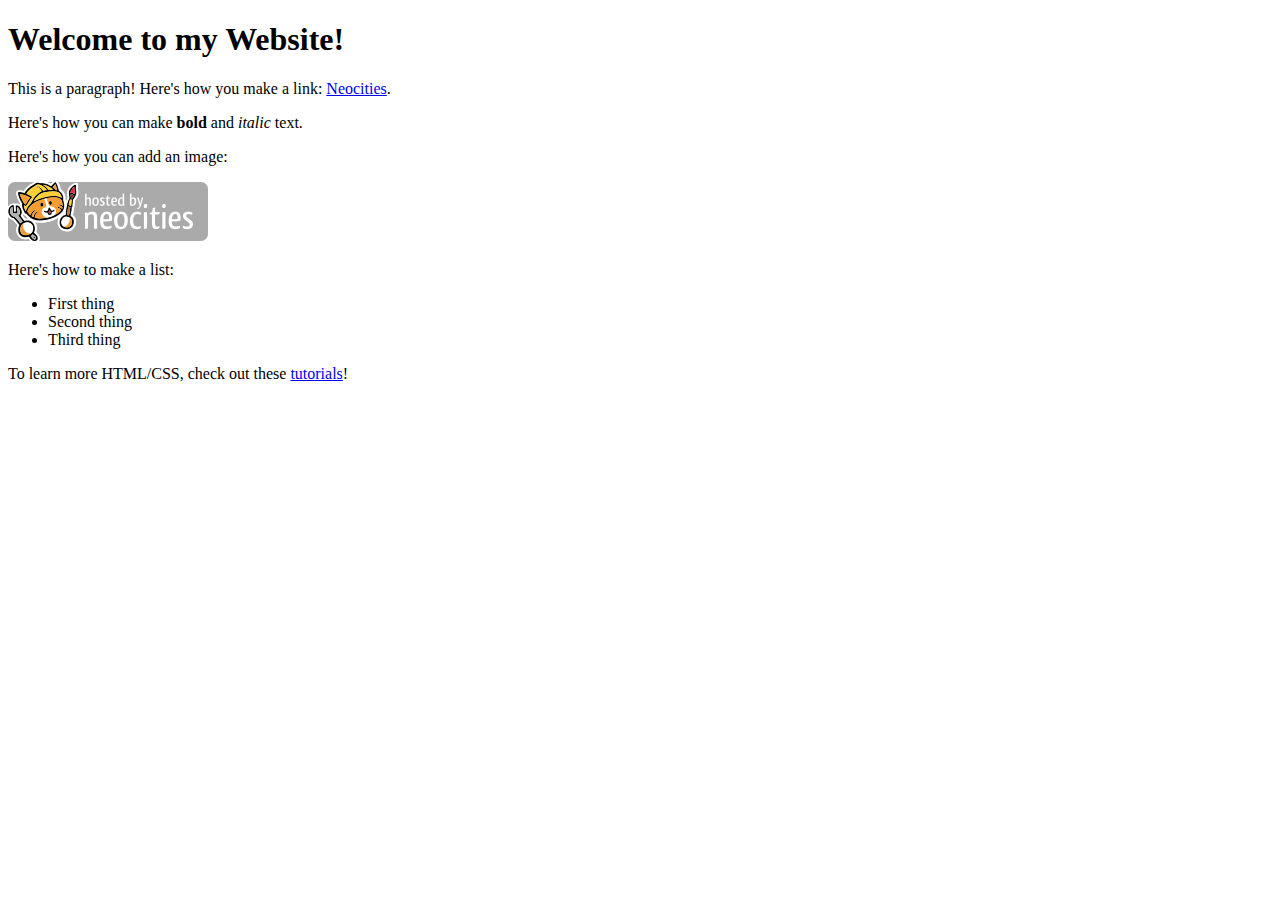
<file: index_old.html>
<!DOCTYPE html>
<html>
  <head>
    <meta charset="UTF-8">
    <title>DullesUnited</title>
    <!-- The style.css file allows you to change the look of your web pages.
         If you include the next line in all your web pages, they will all share the same look.
         This makes it easier to make new pages for your site. -->
    <link href="/style.css" rel="stylesheet" type="text/css" media="all">
  </head>
  <body>
    <h1>Welcome to my Website!</h1>

    <p>This is a paragraph! Here's how you make a link: <a href="https://neocities.org">Neocities</a>.</p>

    <p>Here's how you can make <strong>bold</strong> and <em>italic</em> text.</p>

    <p>Here's how you can add an image:</p>
    <img src="/neocities.png">

    <p>Here's how to make a list:</p>

    <ul>
      <li>First thing</li>
      <li>Second thing</li>
      <li>Third thing</li>
    </ul>

    <p>To learn more HTML/CSS, check out these <a href="https://neocities.org/tutorials">tutorials</a>!</p>
  </body>
</html>
</file>
<file: style.css>
/* CSS is how you can add style to your website, such as colors, fonts, and positioning of your
   HTML content. To learn how to do something, just try searching Google for questions like
   "how to change link color." */

/* body {
  margin: 0;
  padding: 0;
  box-sizing: border-box;
} */

#member-form {
  max-width: 600px;
  margin: 0 auto;
  padding: 20px;
  border-radius: 8px;
  box-shadow: 0 0 10px rgba(0, 0, 0, 0.1);
  transition: transform 0.5s ease-in-out;
}

.member-hidden {
  display: none;
}

fieldset {
  border: 2px solid #13679f;
  border-radius: 5px;
  margin-bottom: 20px;
  padding: 10px 20px;
}

legend {
  background-color: #13679f;
  color: white;
  padding: 5px 10px;
  border-radius: 5px;
  font-weight: bold;
}

label {
  display: block;
  margin: 10px 0 5px;
}

input,
select {
  width: calc(100% - 22px);
  padding: 10px;
  margin-bottom: 10px;
  border: 1px solid #ccc;
  border-radius: 5px;
}

input:focus,
textarea:focus,
select:focus {
  outline: none;
  border-color: #13679f;
}

.next-btn {
  background-color: #13679f;
  color: white;
  padding: 5px 20px;
  border: none;
  border-radius: 5px;
  cursor: pointer;
  font-size: 16px;
}

.next-btn:hover {
  background-color: #0056b3;
}

/* Payment Information Section */
.hidden {
  position: absolute;
  top: 0;
  right: -100%; /* Hidden initially */
  width: 50%;
  padding: 20px;
  transition: right 0.5s ease-in-out;
  box-shadow: 0 0 10px rgba(0, 0, 0, 0.1);
  display: none; /* Hide initially */
}

#payment-info fieldset {
  border: 2px solid #13679f;
  /* max-width: 600px; */
  margin: 0 auto;
}

.submit-btn {
  background-color: #13679f;
  color: white;
  padding: 5px 20px;
  border: none;
  border-radius: 5px;
  cursor: pointer;
  font-size: 16px;
}

.submit-btn:hover {
  background-color: #0056b3;
}

.cancel-btn {
  background-color: #dc3545;
  color: white;
  padding: 5px 20px;
  border: none;
  border-radius: 5px;
  cursor: pointer;
  font-size: 16px;
}

.cancel-btn:hover {
  background-color: #c82333;
}

.selected-payment-btn {
  background-color: #13679f;
}

.btn-pay:hover {
  background-color: #13679f;
}

/* Message box styles */
.message-box {
  margin: 15px auto;
  max-width: 80%;
  padding: 15px;
  border-radius: 5px;
  font-size: 16px;
  display: flex;
  justify-content: space-between;
  align-items: center;
}

.success {
  background-color: #e0f8e0;
  color: #4caf50;
  border: 1px solid #4caf50;
}

.error {
  background-color: #f8e0e0;
  color: #f44336;
  border: 1px solid #f44336;
}

.message-text {
  flex-grow: 1;
}

.close-btn {
  cursor: pointer;
  font-size: 20px;
  font-weight: bold;
  color: inherit;
}

/* Disable submit button when submitting */
button:disabled {
  background-color: #cccccc;
  cursor: not-allowed;
}
</file>
